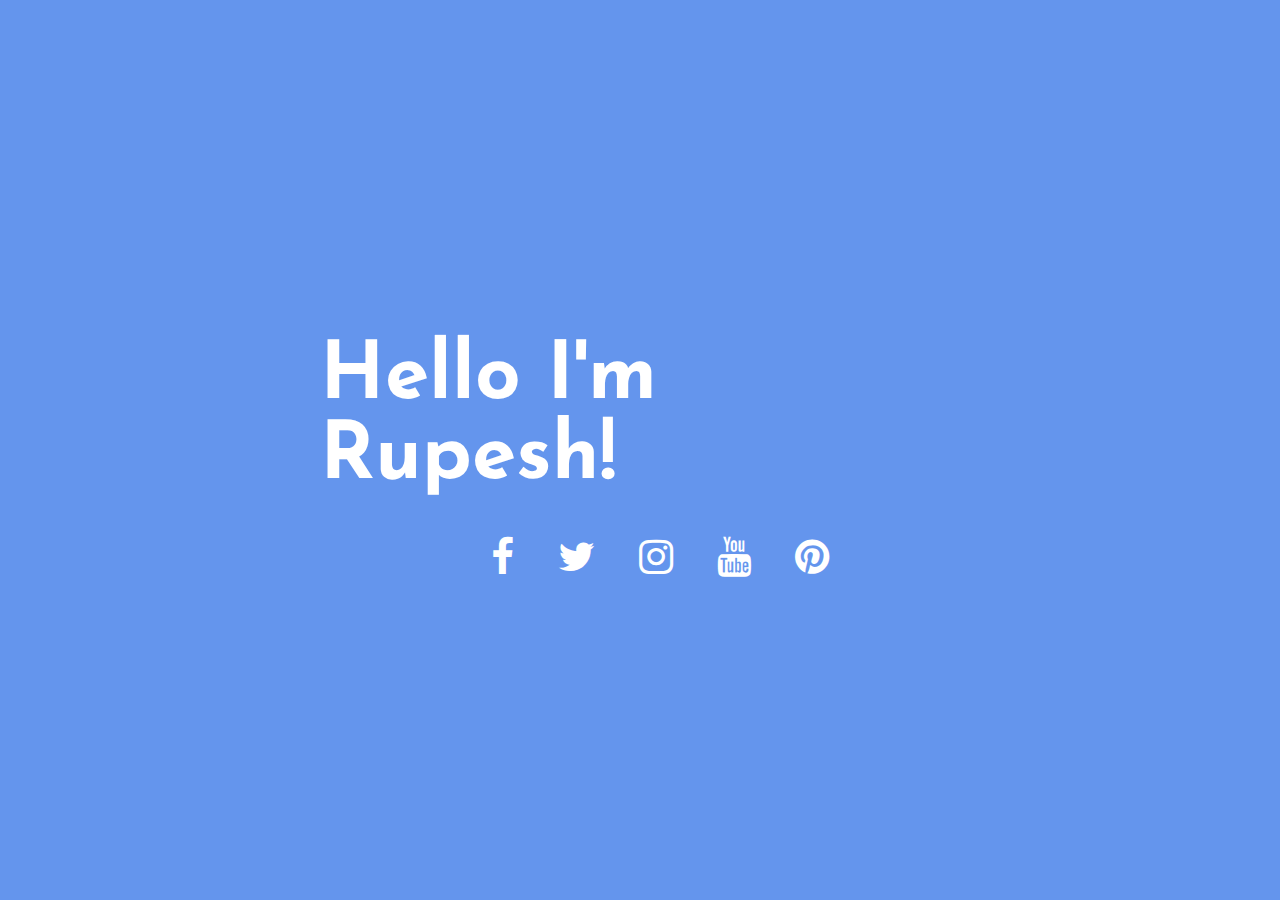
<file: index.html>
<!DOCTYPE html>
<html lang="en">
<head>
    <meta charset="UTF-8">
    <title>Rupesh Patil</title>
    <meta name="viewport" content="width=device-width, initial-scale=1">
    <link href="https://fonts.googleapis.com/css?family=Josefin+Sans:400,600,700" rel="stylesheet"> 
    <link href="https://fonts.googleapis.com/css?family=Roboto:300,400" rel="stylesheet">
    <link rel="stylesheet" href="https://maxcdn.bootstrapcdn.com/font-awesome/4.7.0/css/font-awesome.min.css"> 
</head>
<style>
body
    {
        background-color: cornflowerblue;
    }
    
    .container
    {
        top: 50%;
        left: 50%;
        position: absolute;
        transform: translate(-50%,-50%);
        color: #fff;
    }
    
    h1
    {
        font-family: 'Josefin Sans', sans-serif;
        font-size: 80px;
        margin-bottom: 0;
    }
    
    p
    {
        font-family: 'Roboto', sans-serif;
        text-align: center;
        font-size: 25px;
        font-weight: 300;
        margin-bottom: 0;
    }
    
    ul li
    {
        list-style: none;
        display: inline-block;
        margin: 20px 20px;
        text-align: center;
        color: #fff;
        text-decoration: none;
        font-size: 40px;
    }
    
    ul
    {
        text-align: center;
    }
    
    ul li a
    {
        color: #fff;
    }
</style>
<body>
    <div class="container">
        <div class="box">
            <h1>Hello I'm Rupesh!</h1>
            
            <ul>
                <li><a href="#"><i class="fa fa-facebook"></i></a></li>
                <li><a href="#"><i class="fa fa-twitter"></i></a></li>
                <li><a href="#"><i class="fa fa-instagram"></i></a></li>
                <li><a href="#"><i class="fa fa-youtube"></i></a></li>
                <li><a href="#"><i class="fa fa-pinterest"></i></a></li>
            </ul>
        </div>
    </div>
    <!-- Load Facebook SDK for JavaScript -->
<div id="fb-root"></div>
<script>(function(d, s, id) {
  var js, fjs = d.getElementsByTagName(s)[0];
  if (d.getElementById(id)) return;
  js = d.createElement(s); js.id = id;
  js.src = 'https://connect.facebook.net/en_US/sdk/xfbml.customerchat.js';
  fjs.parentNode.insertBefore(js, fjs);
}(document, 'script', 'facebook-jssdk'));</script>

<!-- Your customer chat code -->
<div class="fb-customerchat"
  attribution=setup_tool
  page_id="863768257140462">
</div>
</body>
</html>
</file>
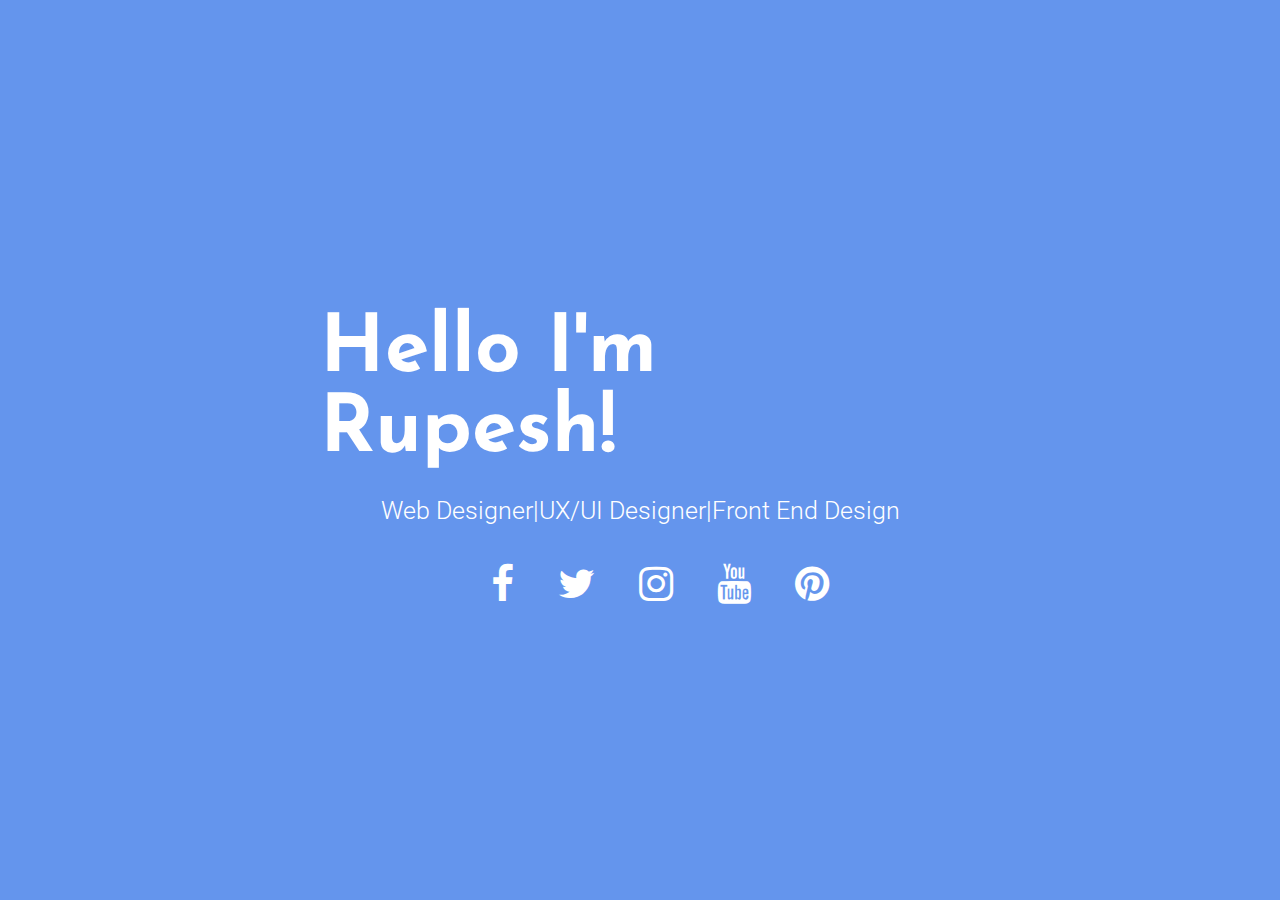
<file: rupesh.html>
<!DOCTYPE html>
<html lang="en">
<head>
    <meta charset="UTF-8">
    <title>Rupesh Patil</title>
    <link href="https://fonts.googleapis.com/css?family=Josefin+Sans:400,600,700" rel="stylesheet"> 
    <link href="https://fonts.googleapis.com/css?family=Roboto:300,400" rel="stylesheet">
    <link rel="stylesheet" href="https://maxcdn.bootstrapcdn.com/font-awesome/4.7.0/css/font-awesome.min.css"> 
</head>
<style>
body
    {
        background-color: cornflowerblue;
    }
    
    .container
    {
        top: 50%;
        left: 50%;
        position: absolute;
        transform: translate(-50%,-50%);
        color: #fff;
    }
    
    h1
    {
        font-family: 'Josefin Sans', sans-serif;
        font-size: 80px;
        margin-bottom: 0;
    }
    
    p
    {
        font-family: 'Roboto', sans-serif;
        text-align: center;
        font-size: 25px;
        font-weight: 300;
        margin-bottom: 0;
    }
    
    ul li
    {
        list-style: none;
        display: inline-block;
        margin: 20px 20px;
        text-align: center;
        color: #fff;
        text-decoration: none;
        font-size: 40px;
    }
    
    ul
    {
        text-align: center;
    }
    
    ul li a
    {
        color: #fff;
    }
</style>
<body>
    <div class="container">
        <div class="box">
            <h1>Hello I'm Rupesh!</h1>
            <p>Web Designer|UX/UI Designer|Front End Design</p>
            <ul>
                <li><a href="#"><i class="fa fa-facebook"></i></a></li>
                <li><a href="#"><i class="fa fa-twitter"></i></a></li>
                <li><a href="#"><i class="fa fa-instagram"></i></a></li>
                <li><a href="#"><i class="fa fa-youtube"></i></a></li>
                <li><a href="#"><i class="fa fa-pinterest"></i></a></li>
            </ul>
        </div>
    </div>
    <div id="fb-root"></div>
<script>(function(d, s, id) {
  var js, fjs = d.getElementsByTagName(s)[0];
  if (d.getElementById(id)) return;
  js = d.createElement(s); js.id = id;
  js.src = 'https://connect.facebook.net/en_US/sdk/xfbml.customerchat.js#xfbml=1&version=v2.12&autoLogAppEvents=1';
  fjs.parentNode.insertBefore(js, fjs);
}(document, 'script', 'facebook-jssdk'));</script>

<!-- Your customer chat code -->
<div class="fb-customerchat"
  attribution=setup_tool
  page_id="863768257140462"
  theme_color="#6495ed">
</div>


</body>
</html>
</file>
